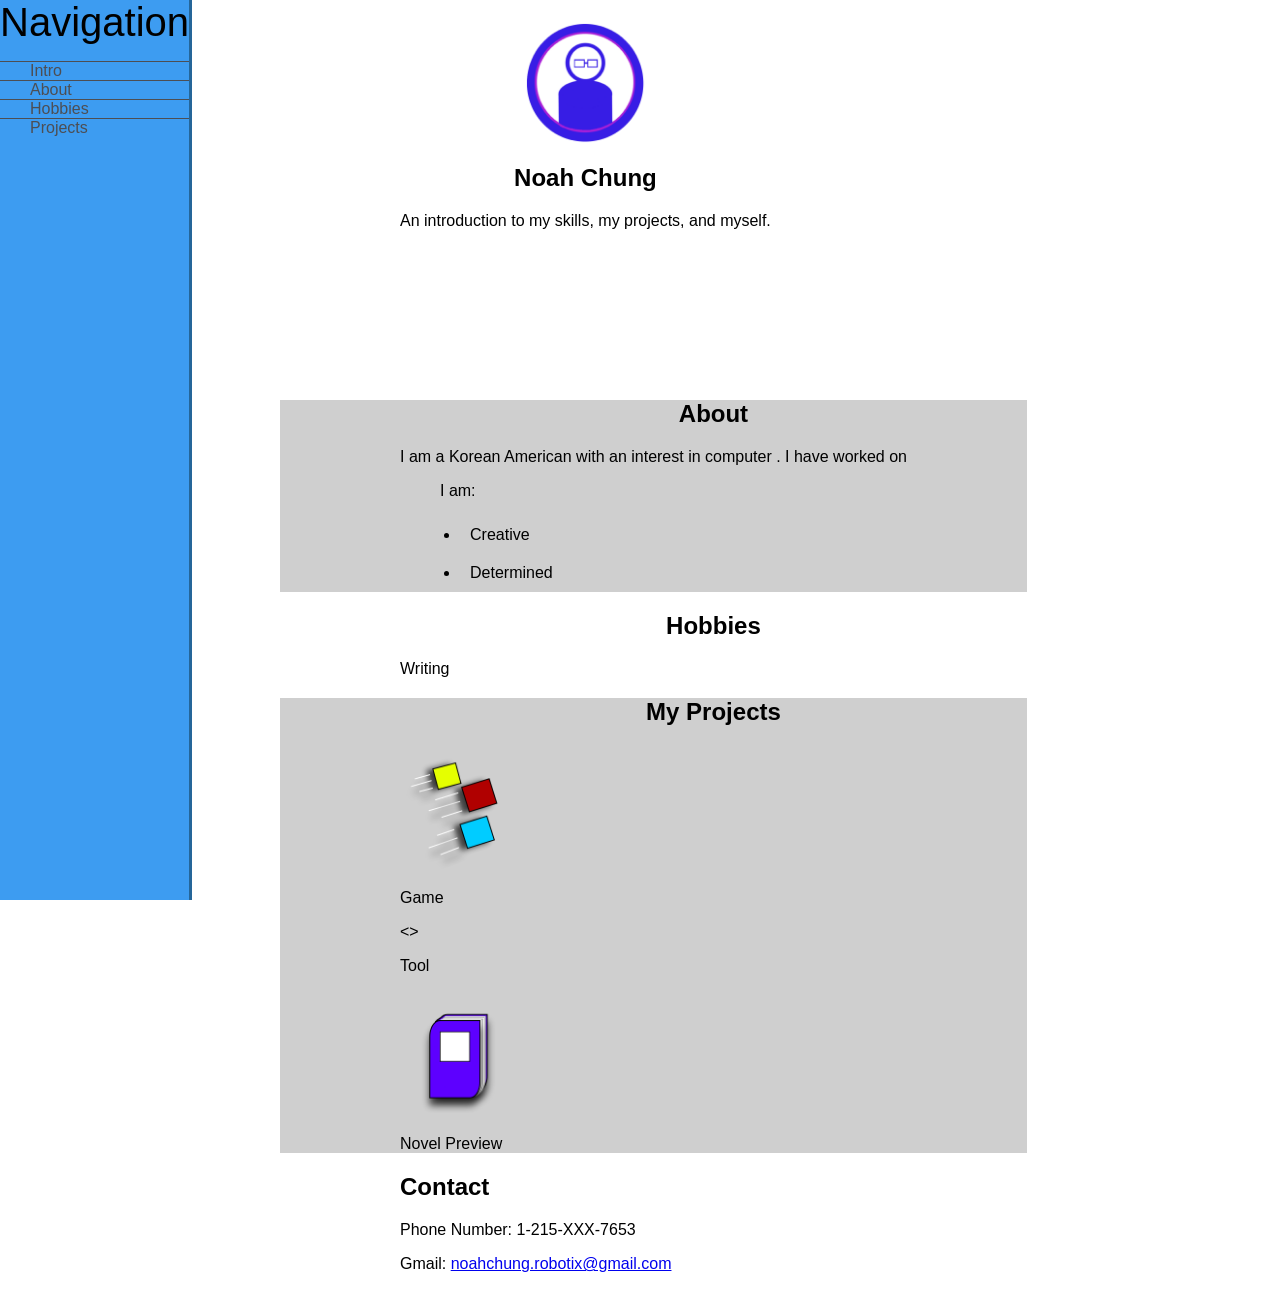
<file: index.html>
<!DOCTYPE html>
<html lang="en">
<head>
  <meta char="UTF-8">
  <link rel="stylesheet" href="index.CSS">
  <title>NCRobotix's Portfolio</title>
</head>
<body>
  <nav id="navbar">
    <header class="nav-header">Navigation</header>
    <ul>
      <li><a class="nav-link" href="#intro">Intro</a></li>
      <li><a class="nav-link" href="#profile">About</a></li>
      <li><a class="nav-link" href="#hobbies">Hobbies</a></li>
      <li><a class="nav-link" href="#projects">Projects</a></li>
    </ul>
  </nav>
  <main id="main-doc">
    <div id="top-of-page"></div>
    <section id="intro">
      <img src="Media/Profile.png" id="profile-image" width="124" height="124">
      <div></div>
      <h1 class="header">Noah Chung</h1>
      <p class="header">An introduction to my skills, my projects, and myself.</p>
    </section>
    <div></div>
    <section id="profile">
      <h1 class="header">About</h1>
      <p>I am a Korean American with an interest in computer . I have worked on</p>
      <ul>
        <p>I am:</p>
        <li>Creative</li>
        <li>Determined</li>
      </ul>
    </section>
    <div></div>
    <section id="hobbies">
      <h1 class="header">Hobbies</h1>
      <p>Writing</p>
    </section>
    <div></div>
    <section id="projects">
      <h1 class="header">My Projects</h1>
      <a class="project-link" href="https://ncrobotix.github.io/FlashRunner/" target="_blank"><img src="Media/FRIcon.png" id="project-image" width="124" height="124"></a>
      <p id="app1">Game</p>
      <>
      <p id="">Tool</p>
      <a class="project-link" href="" target="_blank"></a><img src="Media/PurpleNovel.png" id="project-image" width="124" height="124"></a>
      <p id="short-story">Novel Preview</p>
    </section>
    <section id="contact">
      <h1>Contact</h1>
      <p>Phone Number: 1-215-XXX-7653</p>
      <p>Gmail: <a href="mailto:noahchung.robotix@gmail.com">noahchung.robotix@gmail.com</a></p>
      <p></p>
    </section>
  </main>
</body>
</html>
</file>
<file: index.CSS>
body {
  height: 100%;
  width: 100%;
  font-family: Arial, sans-serif;
  background-color: #FFFFFF;
  margin: 0;
  padding: 0;
}

@media (prefers-reduced-motion: no-preference) {
  * {
    scroll-behavior: smooth;
  }
}

#top-of-page{
  height: 300px;
  position: fixed;
}

#navbar {
  position: fixed;
  display: block;
  height: 100%;
  min-width 150px:
  background-color: rgb(61, 156, 241);
  background: rgb(61, 156, 241);
  border-right: solid;
  border-color: rgba(0, 22, 22, 0.4);
}

#navbar ul {
  display: block;
  padding: 0;
  background-color: rgb(61, 156, 241);
  overflow-y: auto;
  overflow-x: hidden;
}

nav header{
  font-size: 40px;
}

#navbar li {
  color: #4d4e53;
  border-top: 1px solid;
  list-style: none;
  position: relative;
  width: 100%;
}

#navbar li a:hover {
  display: block;
  background-color: rgb(61, 136, 251);
  color: #FFFFFF;
}

#navbar a {
  padding: 10px 30px;
  color: #4d4e53;
  text-decoration: none;
  cursor: pointer;
}

#main-doc{
  position: absolute;
  margin-left: 260px;
  padding: 20px;
  margin-bottom: 110px;
}

section{
  display: block;
  height: 100%;
  width: 100%;
  padding-left: 120px;
}

section li {
  padding: 10px;
  margin: 0px 0px 0px 20px;
}

.header p{
  text-weight: 100%;
}

#intro {
  background-color: #FFFFFF;
  height: 40vh;
  margin: 0;
  max-width: 100%;
  width: fit-content;
}

#intro img {
  display: block;
  align-items: center;
  margin: auto;
}

#profile{
  background-color: #CFCFCF;
}

#hobbies{
  height: 300%;
}

#projects{
  background-color: #CFCFCF;
}

#projects p{
  text-weight: bold;
  
}

#contact{
  height: fit-content;
  background-color: linear-gradient(180degs, rgb(61, 156, 241), rgb(61, 136, 255));
}

.header{
  text-align: center;
}

.header h1{
  font-size: 720px;
  font-weight: bold;
  color: linear-gradient(90deg, rgb(245, 245, 245), rgb(61, 156, 241);
}
</file>
